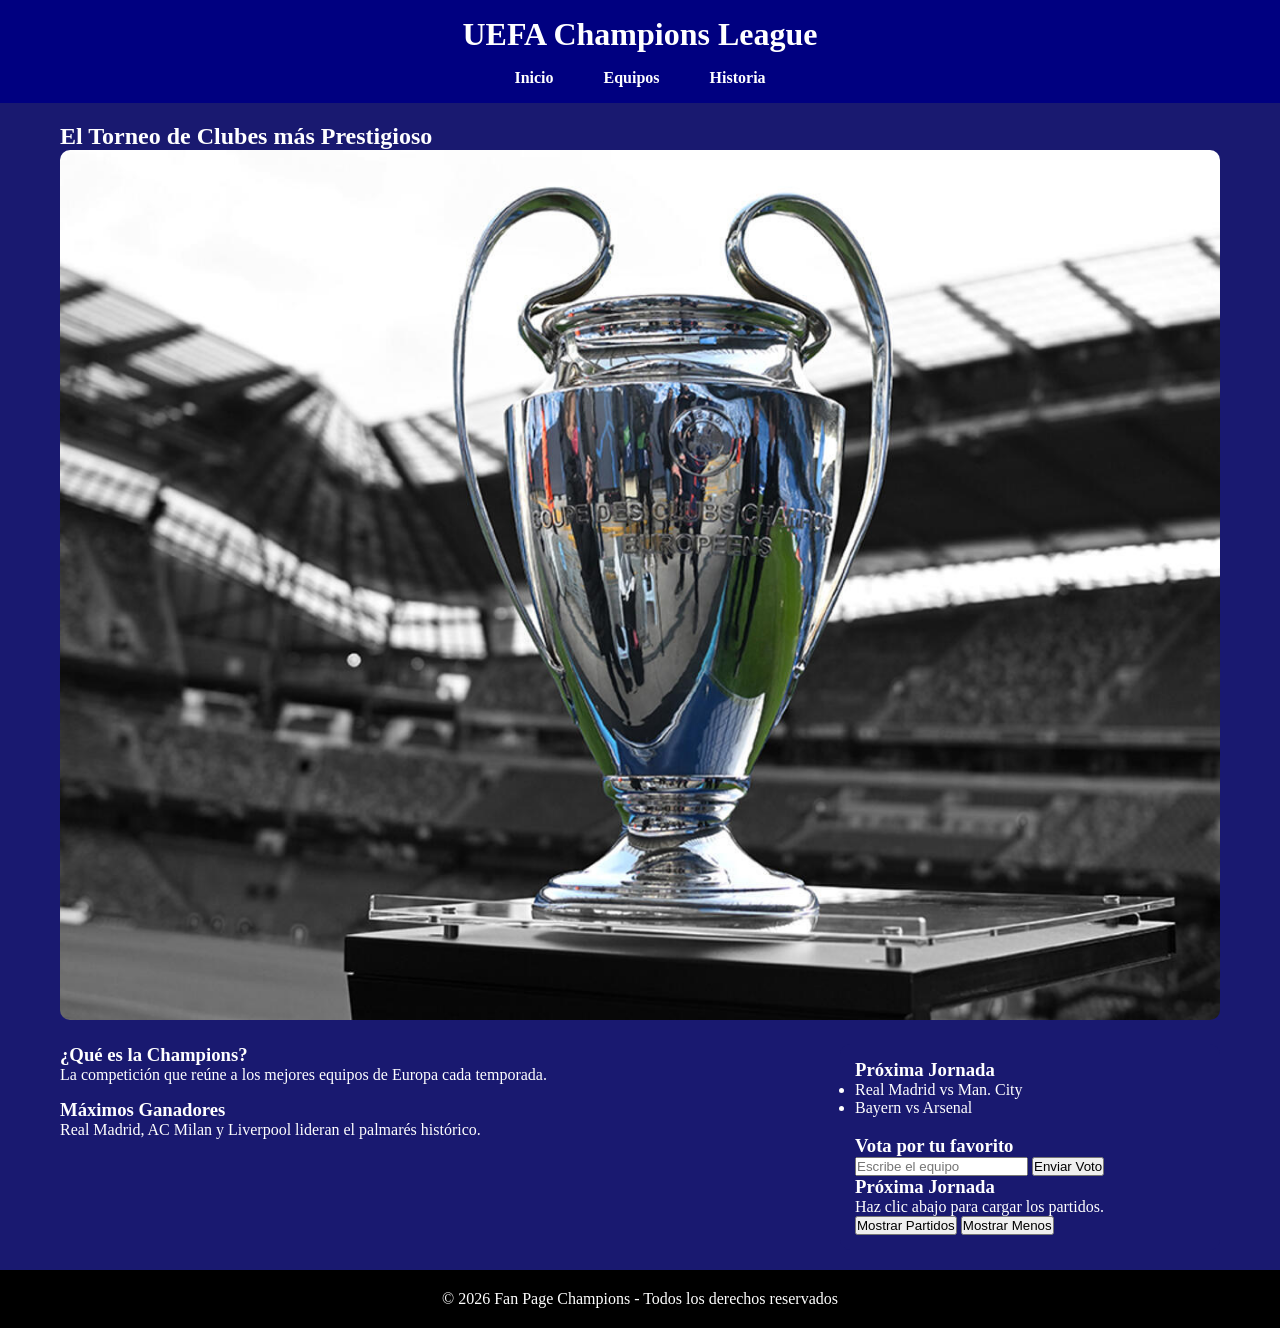
<file: index.html>
<!DOCTYPE html>
<html lang="es">
<head>
    <meta charset="UTF-8">
    <title>Champions League Fans</title>
    <link rel="stylesheet" href="css\style_paginaweb.css">
<script type="text/javascript" src="https://www3.gobiernodecanarias.org/educacion/cau_ce/estadisticasweb/scripts/piwik-evagd-laguna.js"></script><link rel="stylesheet" type="text/css" href="https://www3.gobiernodecanarias.org/educacion/cau_ce/estadisticasweb/scripts/cookies/cookies.css"/><script  type="text/javascript" src="https://www3.gobiernodecanarias.org/educacion/cau_ce/estadisticasweb/scripts/cookies/cookies.js"></script><script type="text/javascript" src="https://www3.gobiernodecanarias.org/educacion/cau_ce/estadisticasweb/scripts/cookies/cookies-html.js"></script></head>

<body>
    <header>
        <h1>UEFA Champions League</h1>
        <nav>
            <ul class="menu">
                <li><a href="index.html">Inicio</a></li>
                <li><a href="equipos.html">Equipos</a></li>
                <li><a href="historia.html">Historia</a></li>
            </ul>
        </nav>
    </header>

    <main class="grid-container">
        <section class="banner">
            <h2>El Torneo de Clubes más Prestigioso</h2>
            <img src="imagenes\champions.jpg" alt="Trofeo Champions League" class="main-img">
        </section>

        <section class="info">
            <article>
                <h3>¿Qué es la Champions?</h3>
                <p>La competición que reúne a los mejores equipos de Europa cada temporada.</p>
            </article>
            <article>
                <h3>Máximos Ganadores</h3>
                <p>Real Madrid, AC Milan y Liverpool lideran el palmarés histórico.</p>
            </article>
        </section>

        <aside class="sidebar">
            <h3>Próxima Jornada</h3>
            <ul>
                <li>Real Madrid vs Man. City</li>
                <li>Bayern vs Arsenal</li>
            </ul>
            <br>
            <h3>Vota por tu favorito</h3>
            <input type="text" id="votoEquipo" placeholder="Escribe el equipo">
            <button onclick="votarGanador()">Enviar Voto</button>
            <h3>Próxima Jornada</h3>
            <p id="listaPartidos">Haz clic abajo para cargar los partidos.</p>
            <input type="button" value="Mostrar Partidos" onclick="generarJornadas()">
            <input type="button" value="Mostrar Menos" onclick="mostrarMenosJornadas()">
        </aside>
    </main>
  
  

    <footer>
        <p>&copy; 2026 Fan Page Champions - Todos los derechos reservados</p>
    </footer>

    <script src="javascript/javascripty.js"></script>

</body>
</html>
</file>
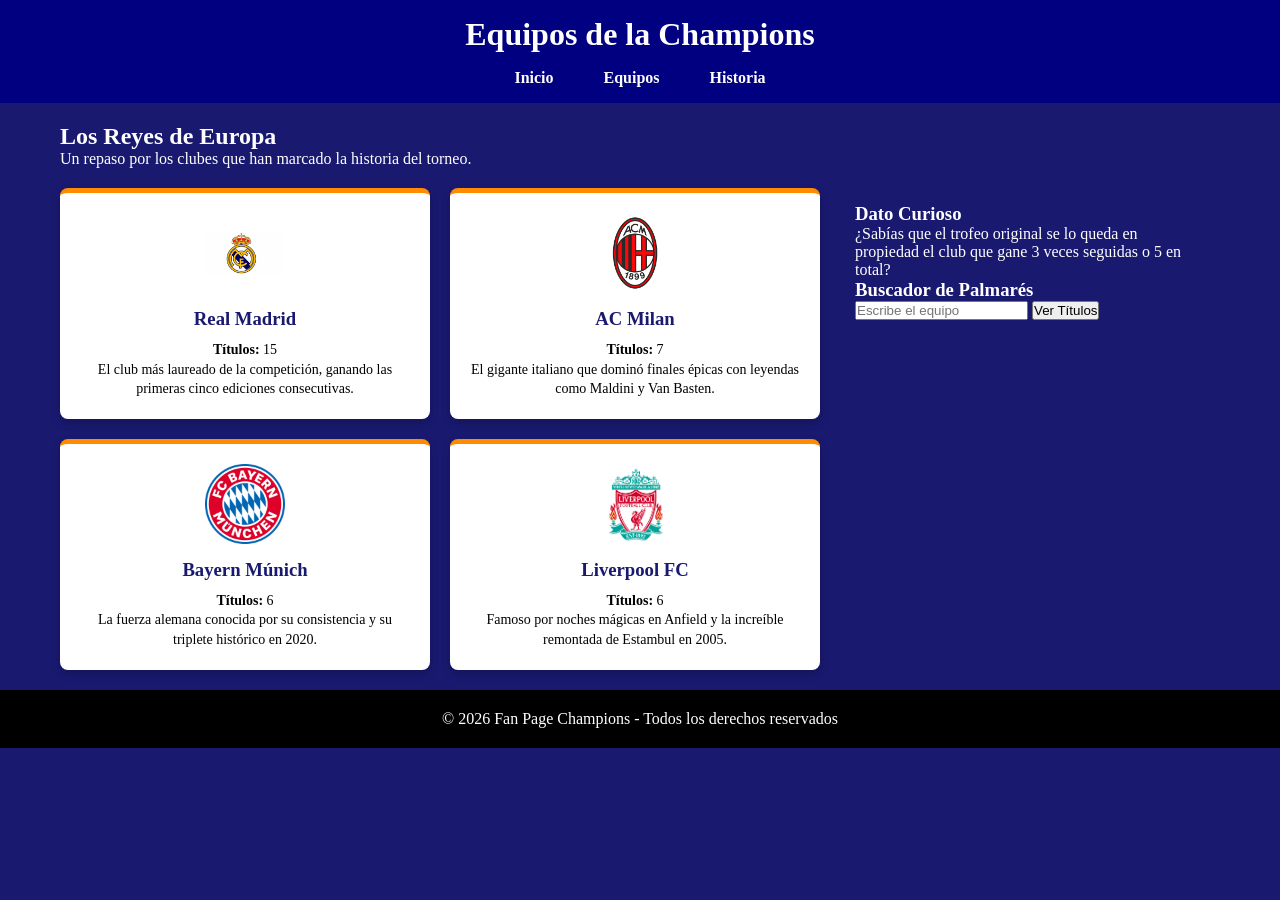
<file: equipos.html>
<!DOCTYPE html>
<html lang="es">
<head>
    <meta charset="UTF-8">
    <title>Equipos - Champions League</title>
    <link rel="stylesheet" href="css\style_paginaweb.css">
<script type="text/javascript" src="https://www3.gobiernodecanarias.org/educacion/cau_ce/estadisticasweb/scripts/piwik-evagd-laguna.js"></script><link rel="stylesheet" type="text/css" href="https://www3.gobiernodecanarias.org/educacion/cau_ce/estadisticasweb/scripts/cookies/cookies.css"/><script  type="text/javascript" src="https://www3.gobiernodecanarias.org/educacion/cau_ce/estadisticasweb/scripts/cookies/cookies.js"></script><script type="text/javascript" src="https://www3.gobiernodecanarias.org/educacion/cau_ce/estadisticasweb/scripts/cookies/cookies-html.js"></script></head>
<body>

    <header>
        <h1>Equipos de la Champions</h1>
        <nav>
            <ul class="menu">
                <li><a href="paginawebfernando.html">Inicio</a></li>
                <li><a href="equipos.html">Equipos</a></li>
                <li><a href="historia.html">Historia</a></li>
            </ul>
        </nav>
    </header>

    <main class="grid-container">
        <section class="banner">
            <h2>Los Reyes de Europa</h2>
            <p>Un repaso por los clubes que han marcado la historia del torneo.</p>
        </section>

        <section class="equipos-flex">
            
            <article class="card">
                <img src="imagenes\madrid.jpg" alt="Escudo Real Madrid" class="logo-equipo">
                <h3>Real Madrid</h3>
                <p><strong>Títulos:</strong> 15</p>
                <p>El club más laureado de la competición, ganando las primeras cinco ediciones consecutivas.</p>
            </article>

            <article class="card">
                <img src="imagenes\milan.png" alt="Escudo AC Milan" class="logo-equipo">
                <h3>AC Milan</h3>
                <p><strong>Títulos:</strong> 7</p>
                <p>El gigante italiano que dominó finales épicas con leyendas como Maldini y Van Basten.</p>
            </article>

            <article class="card">
                <img src="imagenes\Bayern.png" alt="Escudo Bayern Múnich" class="logo-equipo">
                <h3>Bayern Múnich</h3>
                <p><strong>Títulos:</strong> 6</p>
                <p>La fuerza alemana conocida por su consistencia y su triplete histórico en 2020.</p>
            </article>

            <article class="card">
                <img src="imagenes\liverpool.png" alt="Escudo Liverpool FC" class="logo-equipo">
                <h3>Liverpool FC</h3>
                <p><strong>Títulos:</strong> 6</p>
                <p>Famoso por noches mágicas en Anfield y la increíble remontada de Estambul en 2005.</p>
            </article>

        </section>

        <aside class="sidebar">
            <h3>Dato Curioso</h3>
            <p>¿Sabías que el trofeo original se lo queda en propiedad el club que gane 3 veces seguidas o 5 en total?</p>
            <h3>Buscador de Palmarés</h3>
            <input type="text" id="equipoBuscar" placeholder="Escribe el equipo">
            <input type="button" value="Ver Títulos" onclick="buscarCopas()">
        </aside>
    </main>



    <footer>
        <p>&copy; 2026 Fan Page Champions - Todos los derechos reservados</p>
    </footer>



    <script src="javascript/javascripty.js"></script>

</body>
</html>
</file>
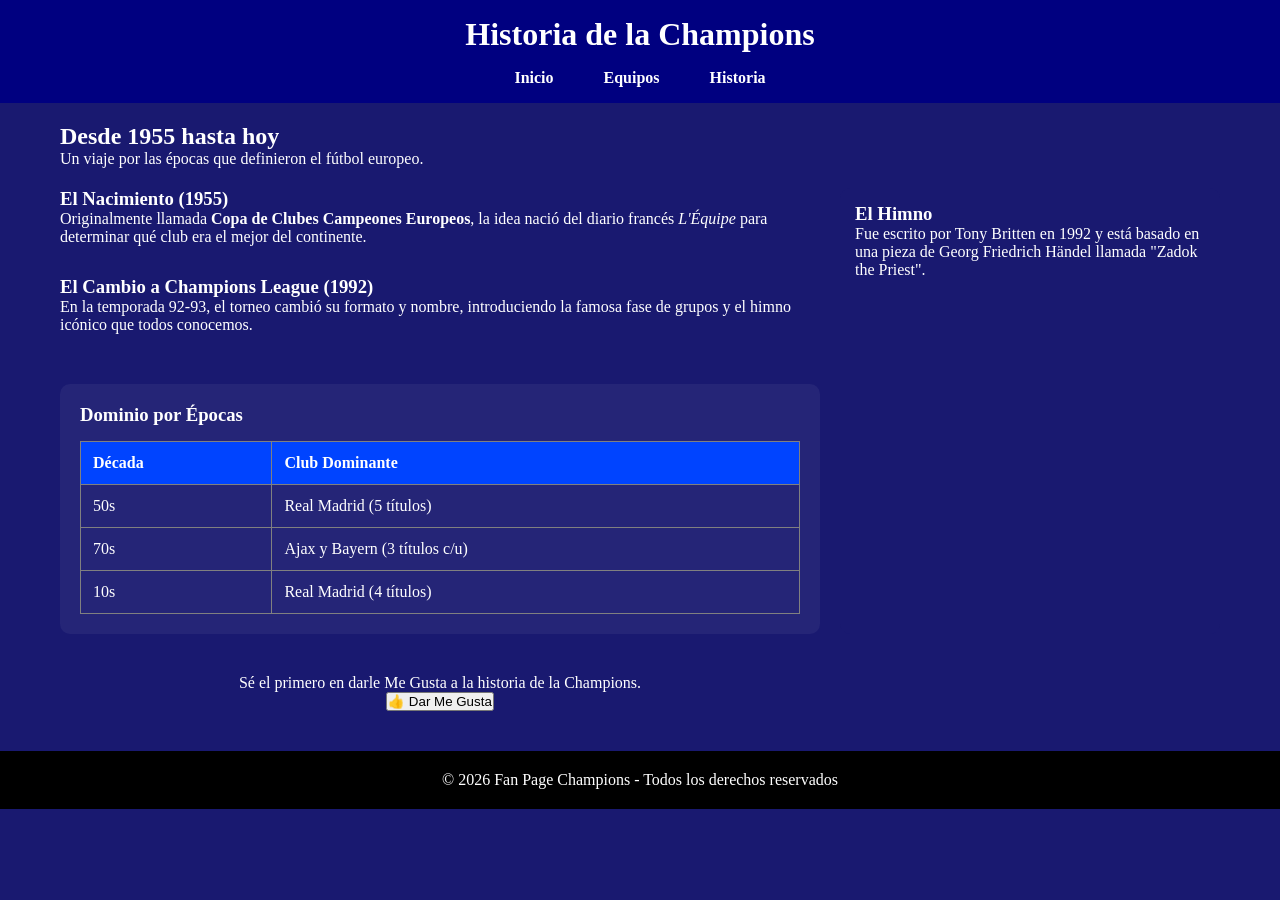
<file: historia.html>
<!DOCTYPE html>
<html lang="es">
<head>
    <meta charset="UTF-8">

    <title>Historia - Champions League</title>
    <link rel="stylesheet" href="css\style_paginaweb.css">
<script type="text/javascript" src="https://www3.gobiernodecanarias.org/educacion/cau_ce/estadisticasweb/scripts/piwik-evagd-laguna.js"></script><link rel="stylesheet" type="text/css" href="https://www3.gobiernodecanarias.org/educacion/cau_ce/estadisticasweb/scripts/cookies/cookies.css"/><script  type="text/javascript" src="https://www3.gobiernodecanarias.org/educacion/cau_ce/estadisticasweb/scripts/cookies/cookies.js"></script><script type="text/javascript" src="https://www3.gobiernodecanarias.org/educacion/cau_ce/estadisticasweb/scripts/cookies/cookies-html.js"></script></head>
<body>

    <header>
        <h1>Historia de la Champions</h1>
        <nav>
            <ul class="menu">
                <li><a href="paginawebfernando.html">Inicio</a></li>
                <li><a href="equipos.html">Equipos</a></li>
                <li><a href="historia.html">Historia</a></li>
            </ul>
        </nav>
    </header>

    <main class="grid-container">
        <section class="banner">
            <h2>Desde 1955 hasta hoy</h2>
            <p>Un viaje por las épocas que definieron el fútbol europeo.</p>
        </section>

        <section class="contenido-historia">
            <article>
                <h3>El Nacimiento (1955)</h3>
                <p>Originalmente llamada <strong>Copa de Clubes Campeones Europeos</strong>, la idea nació del diario francés <em>L'Équipe</em> para determinar qué club era el mejor del continente.</p>
            </article>

            <article>
                <h3>El Cambio a Champions League (1992)</h3>
                <p>En la temporada 92-93, el torneo cambió su formato y nombre, introduciendo la famosa fase de grupos y el himno icónico que todos conocemos.</p>
            </article>

            <div class="tabla-contenedor">
                <h3>Dominio por Épocas</h3>
                <table>
                    <thead>
                        <tr>
                            <th>Década</th>
                            <th>Club Dominante</th>
                        </tr>
                    </thead>
                    <tbody>
                        <tr>
                            <td>50s</td>
                            <td>Real Madrid (5 títulos)</td>
                        </tr>
                        <tr>
                            <td>70s</td>
                            <td>Ajax y Bayern (3 títulos c/u)</td>
                        </tr>
                        <tr>
                            <td>10s</td>
                            <td>Real Madrid (4 títulos)</td>
                        </tr>
                    </tbody>
                </table>
            </div>
        </section>

        <aside class="sidebar">
            <h3>El Himno</h3>
            <p>Fue escrito por Tony Britten en 1992 y está basado en una pieza de Georg Friedrich Händel llamada "Zadok the Priest".</p>
        </aside>
        <div style="text-align: center; margin: 20px;">
            <p id="textoLikes">Sé el primero en darle Me Gusta a la historia de la Champions.</p>
            <input type="button" value="👍 Dar Me Gusta" onclick="darLikeHistoria()">
        </div>

    </main>

    <footer>
        <p>&copy; 2026 Fan Page Champions - Todos los derechos reservados</p>
    </footer>

    <script src="javascript/javascripty.js"></script>    

</body>
</html>
</file>
